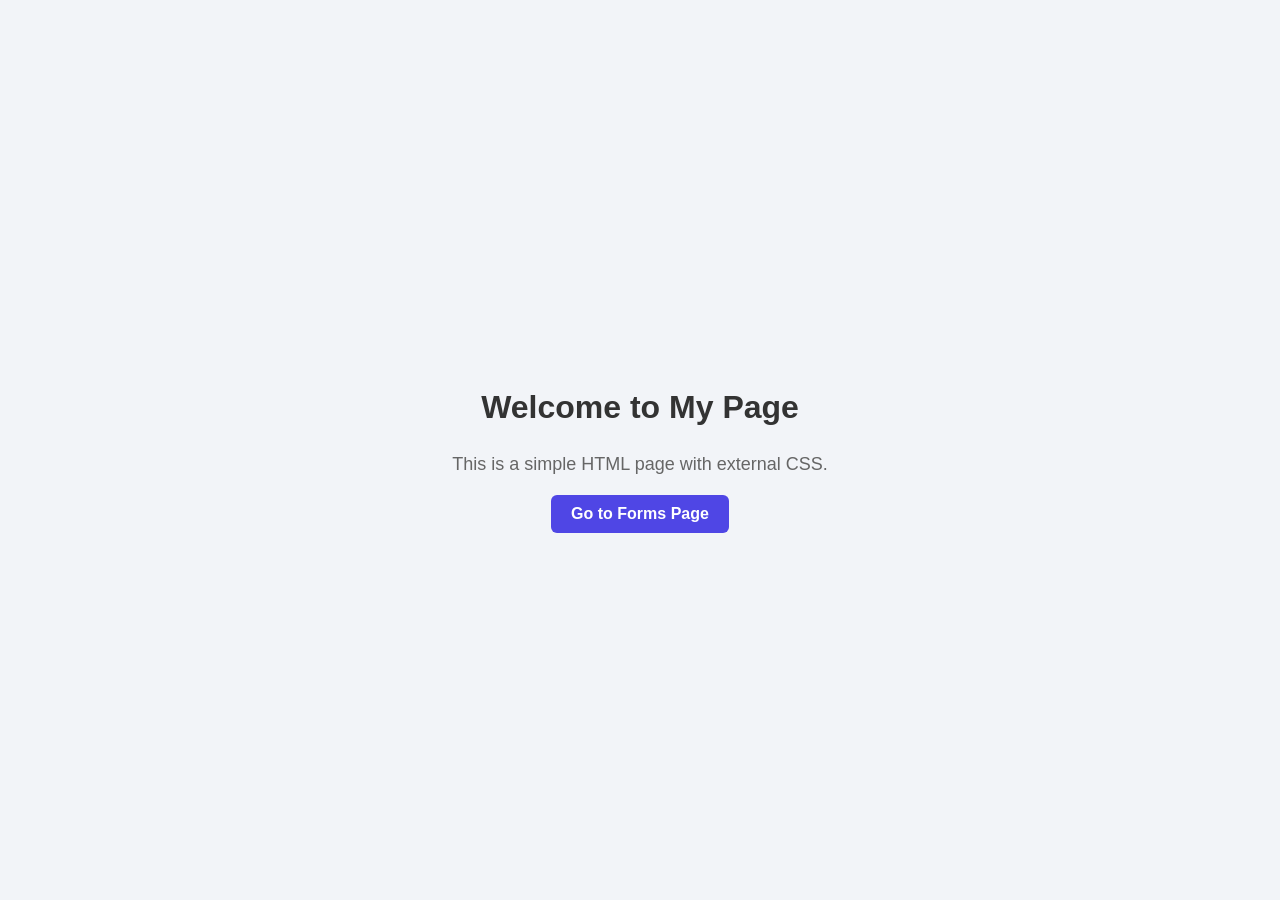
<file: index.html>
<!DOCTYPE html>
<html lang="en">
<head>
    <meta charset="UTF-8">
    <meta name="viewport" content="width=device-width, initial-scale=1.0">
    <title>My Simple Page</title>

    <!-- Link to external CSS file -->
    <link rel="stylesheet" href="style.css">
</head>
<body>

    <div class="container">
        <h1>Welcome to My Page</h1>
        <p>This is a simple HTML page with external CSS.</p>

        <a href="forms.html" class="btn">Go to Forms Page</a>
    </div>

</body>
</html>
</file>
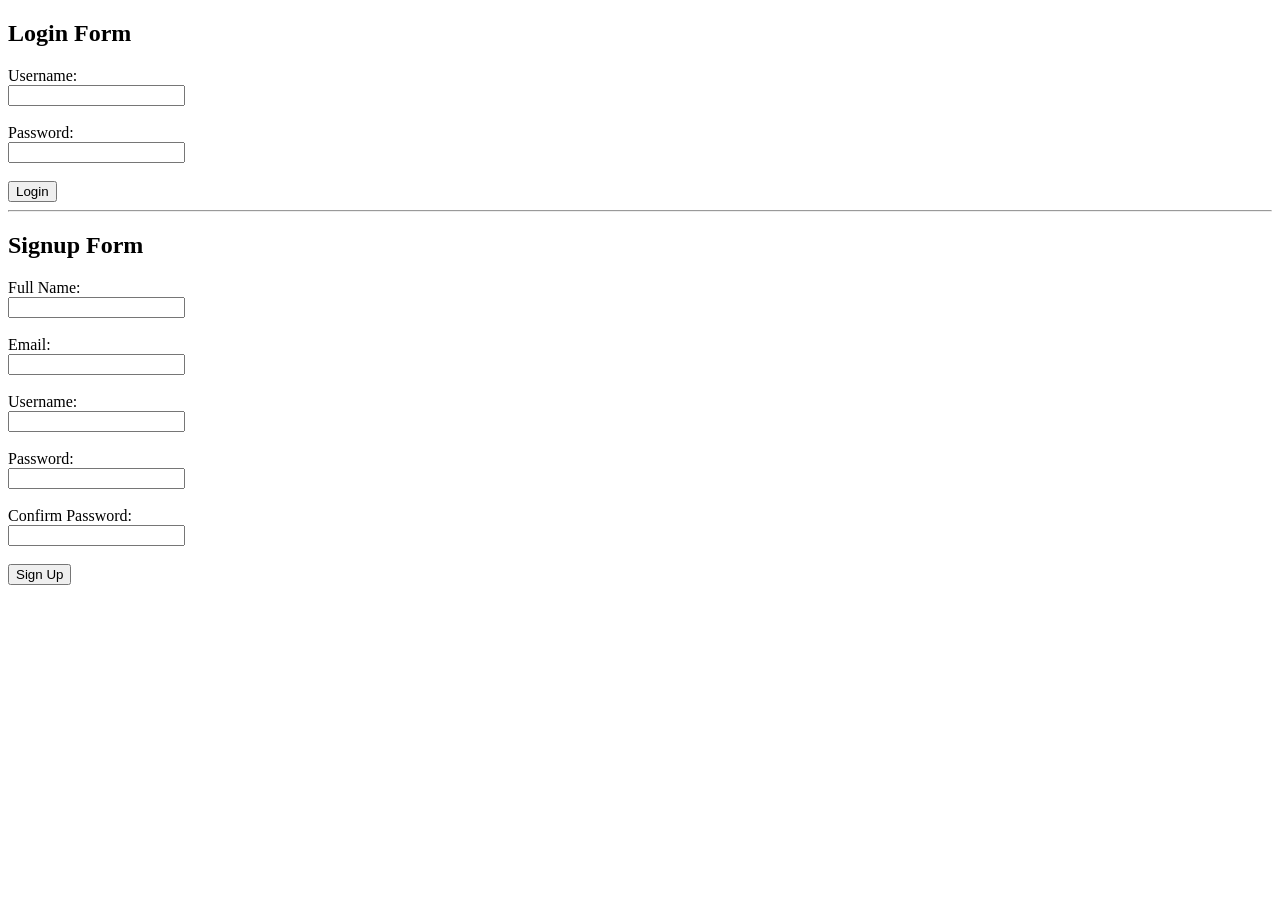
<file: foms.html>
<!DOCTYPE html>
<html lang="en">
<head>
    <meta charset="UTF-8">
    <title>Login and Signup</title>
</head>
<body>

    <h2>Login Form</h2>
    <form action="#" method="post">
        <label>Username:</label><br>
        <input type="text" name="login_username" required><br><br>

        <label>Password:</label><br>
        <input type="password" name="login_password" required><br><br>

        <input type="submit" value="Login">
    </form>

    <hr>

    <h2>Signup Form</h2>
    <form action="#" method="post">
        <label>Full Name:</label><br>
        <input type="text" name="fullname" required><br><br>

        <label>Email:</label><br>
        <input type="email" name="email" required><br><br>

        <label>Username:</label><br>
        <input type="text" name="signup_username" required><br><br>

        <label>Password:</label><br>
        <input type="password" name="signup_password" required><br><br>

        <label>Confirm Password:</label><br>
        <input type="password" name="confirm_password" required><br><br>

        <input type="submit" value="Sign Up">
    </form>

</body>
</html>
</file>
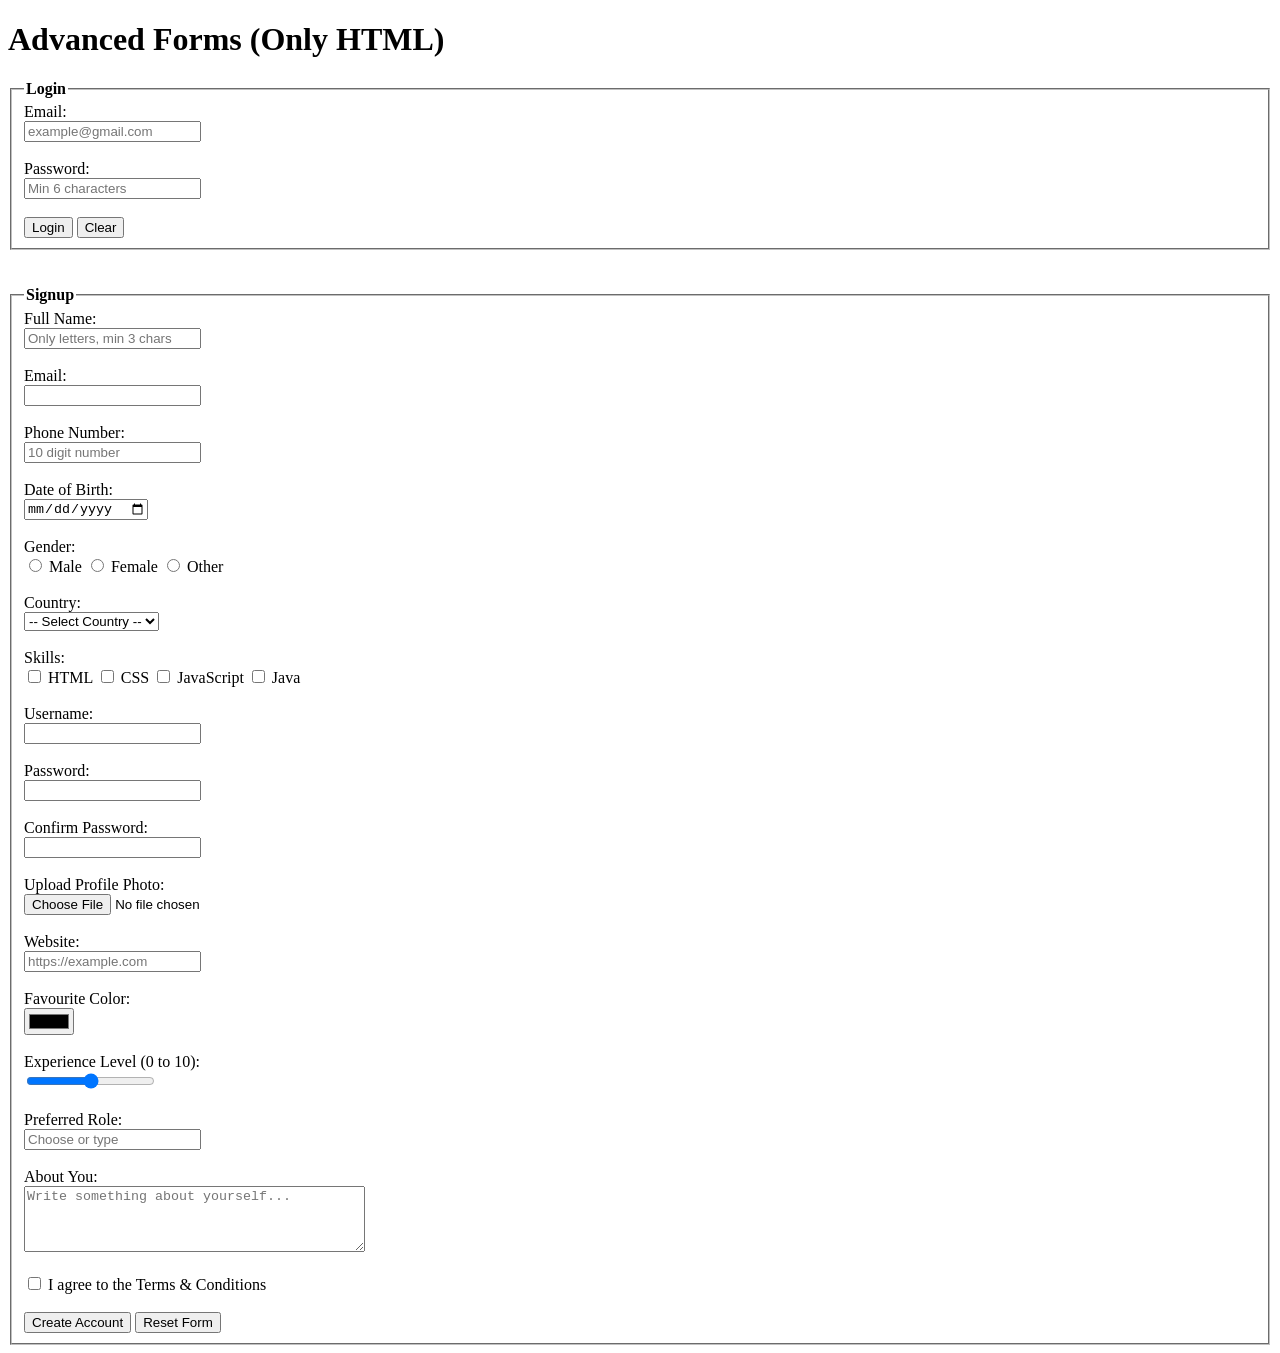
<file: forms.html>
<!DOCTYPE html>
<html lang="en">
<head>
    <meta charset="UTF-8">
    <title>Advanced HTML Forms</title>
</head>
<body>

<h1>Advanced Forms (Only HTML)</h1>

<!-- ================= LOGIN FORM ================= -->
<fieldset>
    <legend><strong>Login</strong></legend>

    <form action="#" method="post">
        <label>Email:</label><br>
        <input type="email" name="login_email" required placeholder="example@gmail.com"><br><br>

        <label>Password:</label><br>
        <input type="password" name="login_password" required minlength="6" placeholder="Min 6 characters"><br><br>

        <input type="submit" value="Login">
        <input type="reset" value="Clear">
    </form>
</fieldset>

<br><br>

<!-- ================= SIGNUP FORM ================= -->
<fieldset>
    <legend><strong>Signup</strong></legend>

    <form action="#" method="post">

        <label>Full Name:</label><br>
        <input type="text" name="fullname" required pattern="[A-Za-z ]{3,}" placeholder="Only letters, min 3 chars"><br><br>

        <label>Email:</label><br>
        <input type="email" name="email" required><br><br>

        <label>Phone Number:</label><br>
        <input type="tel" name="phone" required pattern="[0-9]{10}" placeholder="10 digit number"><br><br>

        <label>Date of Birth:</label><br>
        <input type="date" name="dob" required><br><br>

        <label>Gender:</label><br>
        <input type="radio" name="gender" value="male" required> Male
        <input type="radio" name="gender" value="female"> Female
        <input type="radio" name="gender" value="other"> Other
        <br><br>

        <label>Country:</label><br>
        <select name="country" required>
            <option value="">-- Select Country --</option>
            <option value="india">India</option>
            <option value="usa">USA</option>
            <option value="uk">UK</option>
            <option value="other">Other</option>
        </select>
        <br><br>

        <label>Skills:</label><br>
        <input type="checkbox" name="skills" value="html"> HTML
        <input type="checkbox" name="skills" value="css"> CSS
        <input type="checkbox" name="skills" value="js"> JavaScript
        <input type="checkbox" name="skills" value="java"> Java
        <br><br>

        <label>Username:</label><br>
        <input type="text" name="username" required minlength="4" maxlength="12"><br><br>

        <label>Password:</label><br>
        <input type="password" name="password" required minlength="6"><br><br>

        <label>Confirm Password:</label><br>
        <input type="password" name="confirm_password" required minlength="6"><br><br>

        <label>Upload Profile Photo:</label><br>
        <input type="file" name="photo" accept="image/*"><br><br>

        <label>Website:</label><br>
        <input type="url" name="website" placeholder="https://example.com"><br><br>

        <label>Favourite Color:</label><br>
        <input type="color" name="favcolor"><br><br>

        <label>Experience Level (0 to 10):</label><br>
        <input type="range" name="experience" min="0" max="10"><br><br>

        <label>Preferred Role:</label><br>
        <input list="roles" name="role" placeholder="Choose or type">
        <datalist id="roles">
            <option value="Frontend Developer">
            <option value="Backend Developer">
            <option value="Full Stack Developer">
            <option value="Data Analyst">
        </datalist>
        <br><br>

        <label>About You:</label><br>
        <textarea name="about" rows="4" cols="40" placeholder="Write something about yourself..."></textarea>
        <br><br>

        <input type="checkbox" name="terms" required> I agree to the Terms & Conditions
        <br><br>

        <input type="submit" value="Create Account">
        <input type="reset" value="Reset Form">

    </form>
</fieldset>

</body>
</html>
</file>
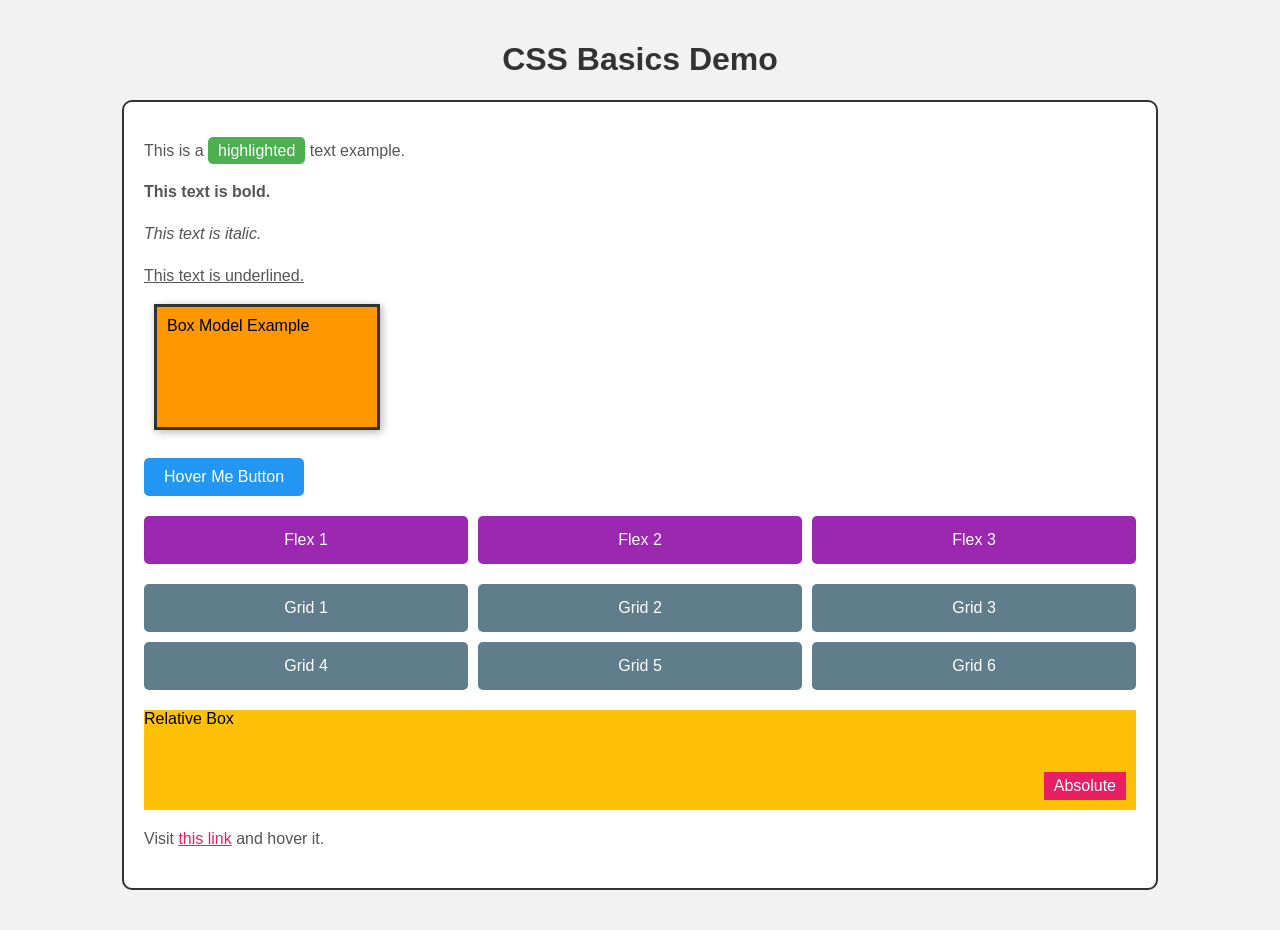
<file: style.html>
<!DOCTYPE html>
<html lang="en">
<head>
    <meta charset="UTF-8">
    <title>CSS Basics Demo</title>

    <style>
        /* ===== 1. BASIC SELECTORS ===== */
        body {
            font-family: Arial, sans-serif;
            background-color: #f2f2f2;
            margin: 0;
            padding: 20px;
        }

        h1 {
            color: #333;
            text-align: center;
        }

        #main-box {
            background-color: white;
            padding: 20px;
            margin: 20px auto;
            width: 80%;
            border: 2px solid #333;
            border-radius: 10px;
        }

        .highlight {
            color: white;
            background-color: #4CAF50;
            padding: 5px 10px;
            border-radius: 5px;
        }

        /* ===== 2. TEXT STYLING ===== */
        p {
            color: #555;
            line-height: 1.6;
            font-size: 16px;
        }

        .bold-text {
            font-weight: bold;
        }

        .italic-text {
            font-style: italic;
        }

        .underline-text {
            text-decoration: underline;
        }

        /* ===== 3. BOX MODEL ===== */
        .box {
            width: 200px;
            height: 100px;
            background-color: #ff9800;
            margin: 10px;
            padding: 10px;
            border: 3px solid #333;
            box-shadow: 2px 2px 8px rgba(0,0,0,0.3);
        }

        /* ===== 4. BUTTON STYLING + HOVER ===== */
        .btn {
            display: inline-block;
            padding: 10px 20px;
            background-color: #2196F3;
            color: white;
            text-decoration: none;
            border-radius: 5px;
            transition: background-color 0.3s, transform 0.3s;
        }

        .btn:hover {
            background-color: #0b7dda;
            transform: scale(1.05);
        }

        /* ===== 5. FLEXBOX ===== */
        .flex-container {
            display: flex;
            gap: 10px;
            justify-content: space-between;
            margin-top: 20px;
        }

        .flex-item {
            background-color: #9c27b0;
            color: white;
            padding: 15px;
            flex: 1;
            text-align: center;
            border-radius: 5px;
        }

        /* ===== 6. GRID ===== */
        .grid-container {
            display: grid;
            grid-template-columns: repeat(3, 1fr);
            gap: 10px;
            margin-top: 20px;
        }

        .grid-item {
            background-color: #607d8b;
            color: white;
            padding: 15px;
            text-align: center;
            border-radius: 5px;
        }

        /* ===== 7. POSITIONING ===== */
        .relative-box {
            position: relative;
            background-color: #ffc107;
            height: 100px;
            margin-top: 20px;
        }

        .absolute-box {
            position: absolute;
            right: 10px;
            bottom: 10px;
            background-color: #e91e63;
            color: white;
            padding: 5px 10px;
        }

        /* ===== 8. LINKS ===== */
        a {
            color: #e91e63;
        }

        a:hover {
            color: #000;
        }
    </style>

</head>
<body>

    <h1>CSS Basics Demo</h1>

    <div id="main-box">
        <p>This is a <span class="highlight">highlighted</span> text example.</p>

        <p class="bold-text">This text is bold.</p>
        <p class="italic-text">This text is italic.</p>
        <p class="underline-text">This text is underlined.</p>

        <div class="box">Box Model Example</div>

        <br>
        <a href="#" class="btn">Hover Me Button</a>

        <!-- Flexbox -->
        <div class="flex-container">
            <div class="flex-item">Flex 1</div>
            <div class="flex-item">Flex 2</div>
            <div class="flex-item">Flex 3</div>
        </div>

        <!-- Grid -->
        <div class="grid-container">
            <div class="grid-item">Grid 1</div>
            <div class="grid-item">Grid 2</div>
            <div class="grid-item">Grid 3</div>
            <div class="grid-item">Grid 4</div>
            <div class="grid-item">Grid 5</div>
            <div class="grid-item">Grid 6</div>
        </div>

        <!-- Position -->
        <div class="relative-box">
            Relative Box
            <div class="absolute-box">Absolute</div>
        </div>

        <p>Visit <a href="#">this link</a> and hover it.</p>
    </div>

</body>
</html>
</file>
<file: style.css>
/* Reset some default spacing */
body {
    margin: 0;
    padding: 0;
    font-family: Arial, sans-serif;
    background-color: #f2f4f8;
}

/* Center content */
.container {
    width: 100%;
    height: 100vh;
    display: flex;
    flex-direction: column;
    justify-content: center;
    align-items: center;
    text-align: center;
}

/* Heading style */
h1 {
    color: #333;
    margin-bottom: 10px;
}

/* Paragraph style */
p {
    color: #666;
    margin-bottom: 20px;
    font-size: 18px;
}

/* Button-like link */
.btn {
    text-decoration: none;
    background-color: #4f46e5;
    color: white;
    padding: 10px 20px;
    border-radius: 6px;
    font-weight: bold;
    transition: background-color 0.3s ease;
}

.btn:hover {
    background-color: #3730a3;
}
</file>
